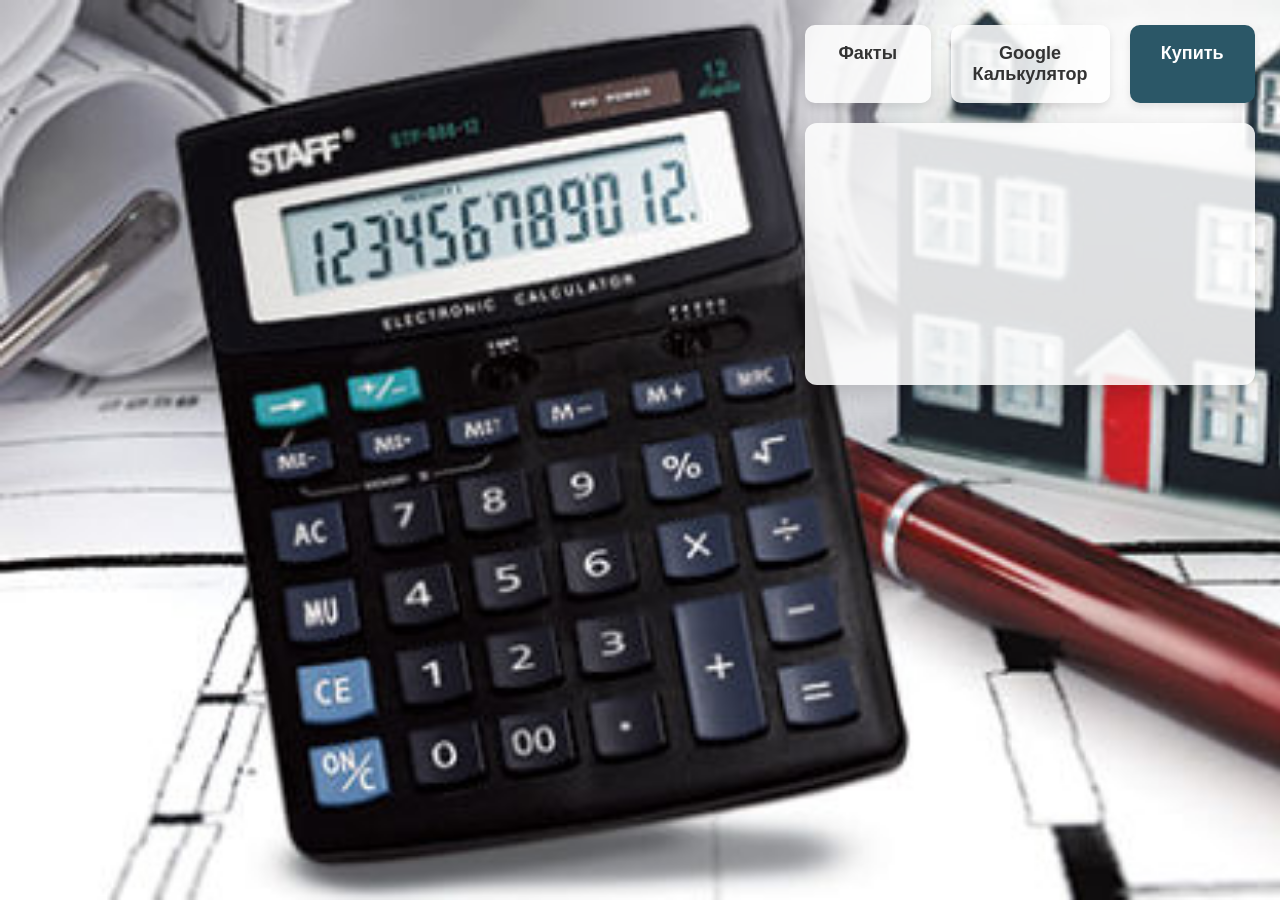
<file: index.html>
<!DOCTYPE html>
<html lang="ru">
<head>
    <meta charset="UTF-8">
    <meta name="viewport" content="width=device-width, initial-scale=1.0">
    <title>Сайт о калькуляторах 2026</title>
    <style>
        body {
            background: #72a3b4 url('467092_a8e50_th.jpg') no-repeat left center fixed;
            background-size: cover;
            margin: 0;
            padding: 0;
            font-family: 'Segoe UI', Tahoma, Geneva, Verdana, sans-serif;
            min-height: 100vh;
        }

        .right-panel {
            position: absolute;
            top: 25px;
            right: 25px;
            width: 450px;
            display: flex;
            flex-direction: column; 
            gap: 20px; 
            z-index: 1000;
        }

        .top-nav {
            display: flex;
            gap: 20px;
        }

        .nav-btn {
            flex: 1;
            text-align: center;
            padding: 16px 20px;
            font-size: 18px;
            font-weight: 600;
            color: #333333;
            text-decoration: none;
            background-color: rgba(255, 255, 255, 0.85);
            border: 2px solid transparent;
            border-radius: 10px;
            transition: all 0.3s ease;
            box-shadow: 0 4px 8px rgba(0, 0, 0, 0.1);
        }

        .nav-btn:hover {
            background-color: #ffffff;
            transform: translateY(-2px);
            box-shadow: 0 6px 12px rgba(0, 0, 0, 0.15);
            color: #000000;
        }

        .nav-btn.buy-btn {
            background-color: #2b5767;
            color: #ffffff;
        }

        .nav-btn.buy-btn:hover {
            background-color: #1e3d49;
            color: #ffffff;
        }

        .video-container {
            background-color: rgba(255, 255, 255, 0.85);
            padding: 10px;
            border-radius: 12px;
            box-shadow: 0 10px 20px rgba(0, 0, 0, 0.15);
        }

        .video-wrapper {
            position: relative;
            padding-bottom: 56.25%;
            height: 0;
            overflow: hidden;
            border-radius: 6px;
        }

        .video-wrapper iframe {
            position: absolute;
            top: 0;
            left: 0;
            width: 100%;
            height: 100%;
            border: none;
        }
    </style>
</head>
<body>

    <div class="right-panel">
        
       <nav class="top-nav">
    <a href="https://fishki.net/2802121-interesnye-fakty-о-kalykuljatorah.html" target="_blank" class="nav-btn">Факты</a>
    <a href="https://www.google.com/search?q=calculator" target="_blank" class="nav-btn">Google Калькулятор</a>
    <a href="404.html" class="nav-btn buy-btn">Купить</a>
</nav>
        <div class="video-container">
            <div class="video-wrapper">
                <iframe 
                    src="https://www.youtube.com/embed/2qCyN5XNlak" 
                    title="It Has To Be This Way but it's CALCULATOR" 
                    allow="accelerometer; autoplay; clipboard-write; encrypted-media; gyroscope; picture-in-picture; web-share" 
                    allowfullscreen>
                </iframe>
            </div>
        </div>

    </div>

</body>
</html>
</file>
